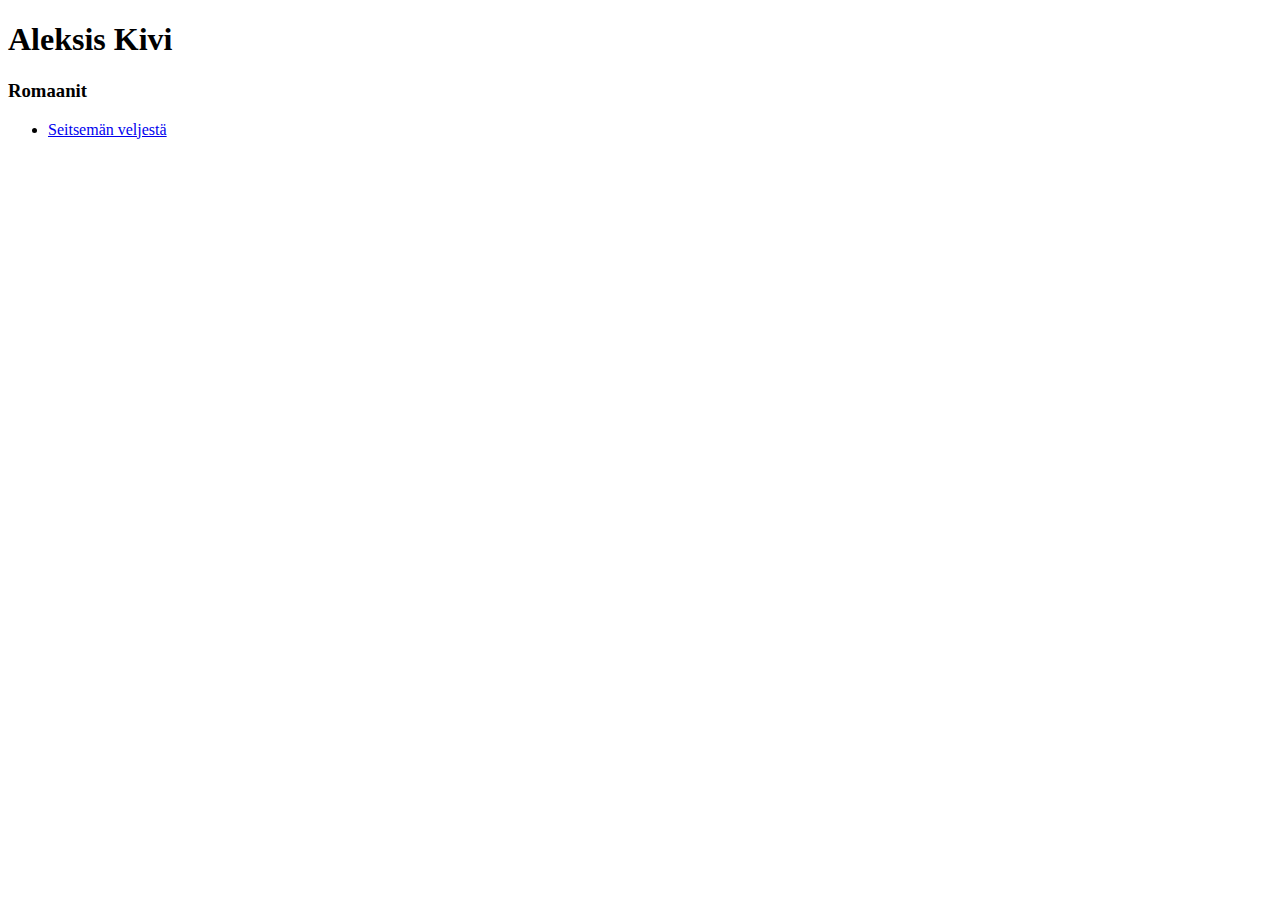
<file: kutostehtava.html>
<!DOCTYPE html>
<html>

<head>
  <meta charset="utf-8">
  <title>Lapio website2</title>
</head>

<body>
    <h1>Aleksis Kivi</h1>
    <h3>Romaanit</h3>
    <ul>
        <li><a href="index.html">Seitsemän veljestä</a></li>
    </ul>
</body>
</html>
</file>
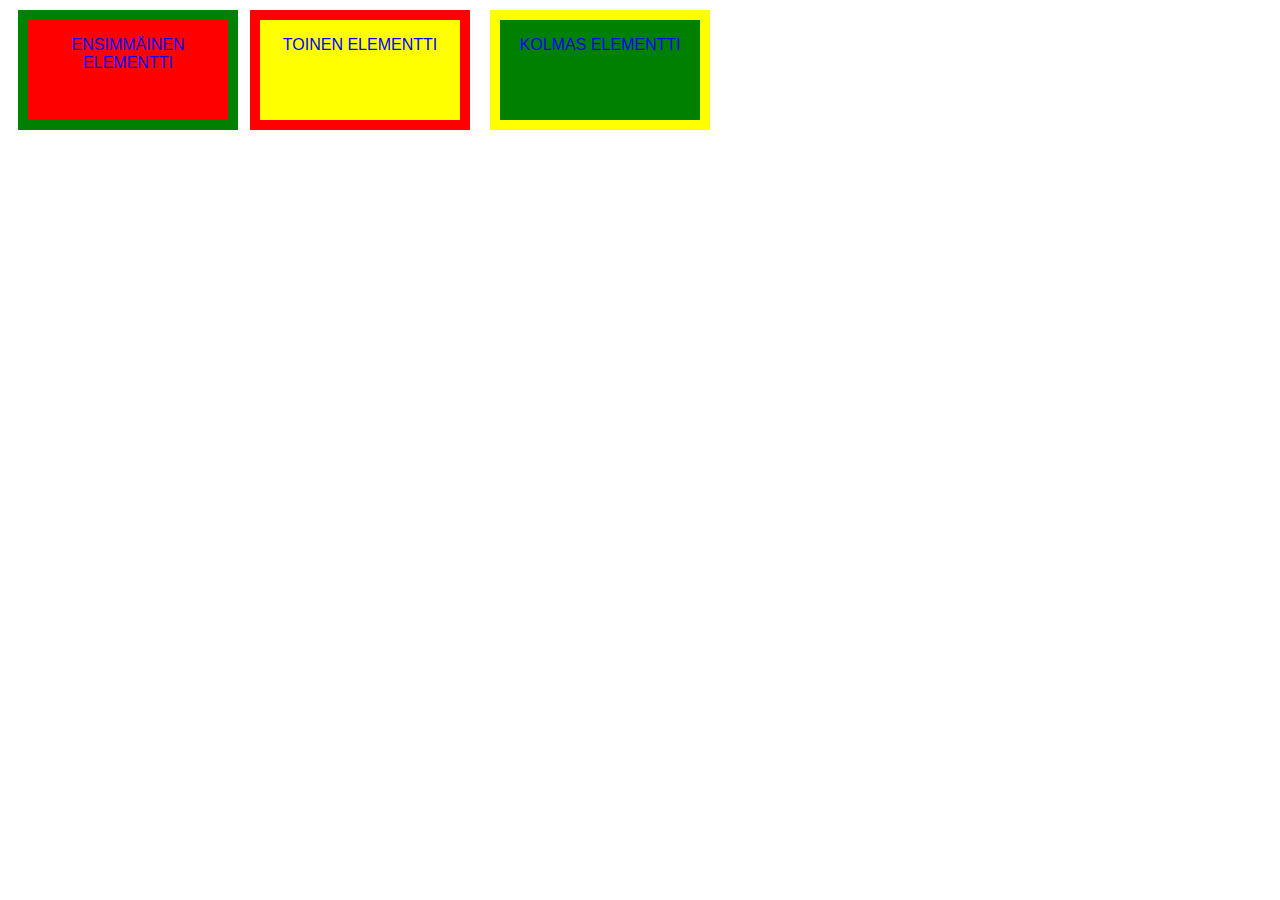
<file: position.html>
<!DOCTYPE html>
<html>
<head>
    <meta charset="utf-8">
    <link rel="stylesheet" href="styles.css">
</head>

<body>
    <div class="container-1">
        <p>Ensimmäinen elementti</p>
    </div>    
    <div class="container-2">
        <p>Toinen elementti</p>
    </div>    
    <div class="container-3">
        <p>Kolmas elementti</p>
    </div>    
            
</body>
</html>
</file>
<file: styles.css>
.container-1 {
    width: 200px;
    height: 100px;
    background-color: red;
    margin: 10px 10px;
    border-width: 10px;
    border-style: solid;
    border-color: green;
    text-align: center;
    color: blue;
    text-transform: uppercase;
    font-family: Arial, Helvetica, sans-serif;
}

.container-2 {
    width: 200px;
    height: 100px;
    background-color: yellow;
    margin: 10px 10px;
    position: absolute;
    top: 0px; left: 240px;
    border-width: 10px;
    border-style: solid;
    border-color: red;
    display: inline-block;
    text-align: center; 
    color: blue;
    text-transform: uppercase;
    font-family: Arial, Helvetica, sans-serif;
    
    
}

.container-3 {
    width: 200px;
    height: 100px;
    background-color: green;
    margin: 10px 10px;
    position: absolute;
    top: 0px; left: 480px;
    border-width: 10px;
    border-style: solid;
    border-color: yellow;
    text-align: center;
    color: blue;
    text-transform: uppercase;
    font-family: Arial, Helvetica, sans-serif;
}
</file>
